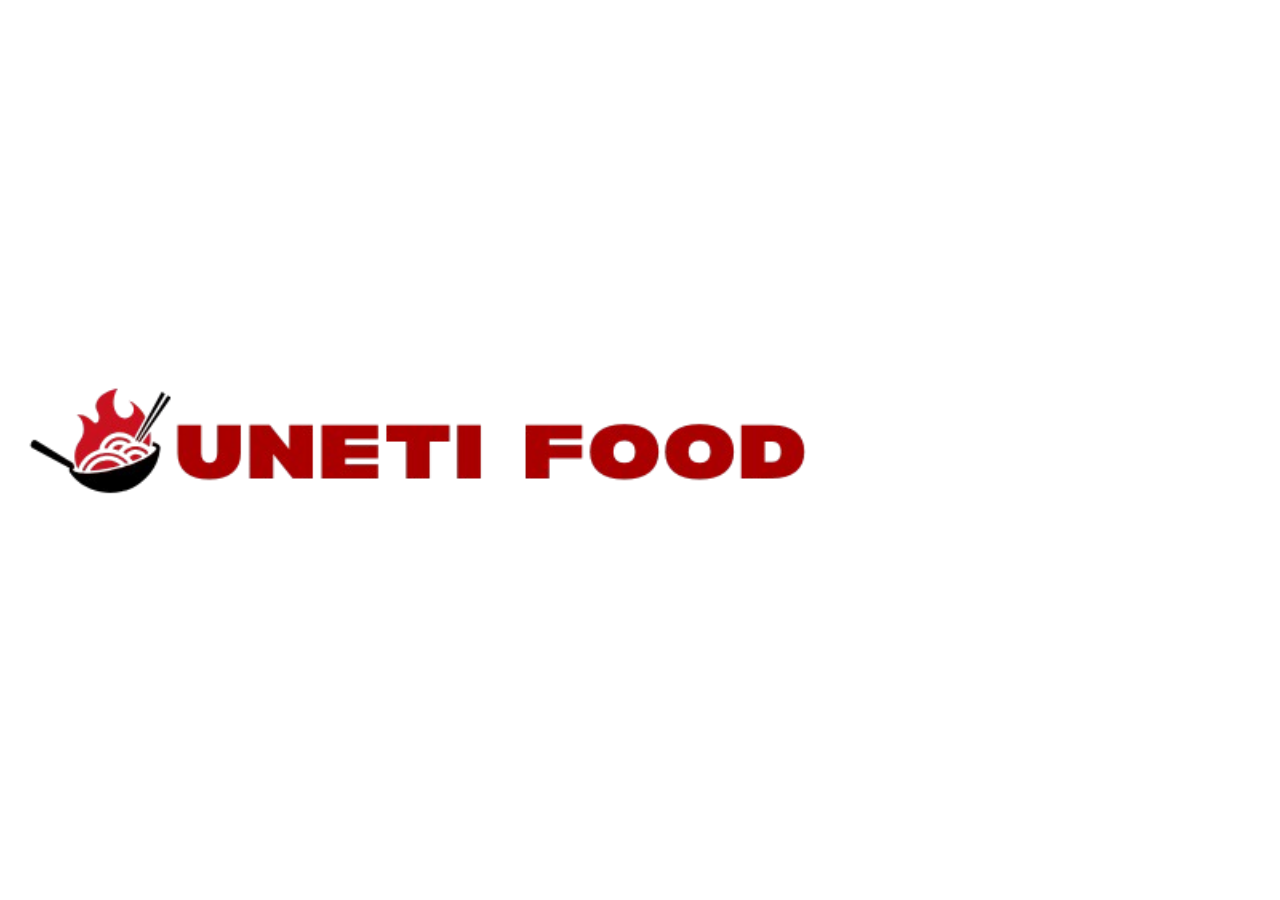
<file: lienhe.html>
<!DOCTYPE html>
<html lang="vi">
<head>
  <meta charset="UTF-8">
  <meta name="viewport" content="width=device-width, initial-scale=1.0">
  <title>Liên hệ với chúng tôi</title>

  <!-- Link đến file CSS -->
  <link rel="stylesheet" href="assets/css/stylelienhe.css">

  <!-- Link Font Awesome để hiển thị icon -->
  <link rel="stylesheet" href="https://cdnjs.cloudflare.com/ajax/libs/font-awesome/6.5.0/css/all.min.css">
</head>
<body>
    
    <div class="logo-container">
    <img src="assets/img/logo.png" alt="UNETI FOOD Logo" class="logo" />
  </div>
  <section class="contact-section">
    <h2>Liên hệ với chúng tôi</h2>

    <form class="contact-form" action="xuly_lienhe.php" method="post">
      <div class="form-group">
        <label for="hoten"><i class="fa-solid fa-user"></i> Họ và tên</label>
        <input type="text" id="hoten" name="hoten" placeholder="Nhập họ và tên của bạn..." required>
      </div>

      <div class="form-group">
        <label for="email"><i class="fa-solid fa-envelope"></i> Email</label>
        <input type="email" id="email" name="email" placeholder="Nhập địa chỉ email..." required>
      </div>

      <div class="form-group">
        <label for="noidung"><i class="fa-solid fa-message"></i> Nội dung</label>
        <textarea id="noidung" name="noidung" rows="5" placeholder="Nhập nội dung bạn muốn gửi..." required></textarea>
      </div>

      <button type="submit" class="btn-send">
        <i class="fa-solid fa-paper-plane"></i> Gửi phản hồi
      </button>

      <p class="status"></p>
    </form>
  </section>
</body>
</html>
</file>
<file: assets/css/stylelienhe.css>
/* ========== Reset cơ bản ========== */
* {
  margin: 0;
  padding: 0;
  box-sizing: border-box;
  font-family: "Poppins", Arial, sans-serif;
}

/* ========== Toàn trang ========== */
body {
  background-color: #ffffff;
  display: flex;
  justify-content: center;
  align-items: center;
  min-height: 100vh;
  padding: 20px;
  overflow: hidden;
}

/* ========== Animation nền nhẹ nhàng ========== */
@keyframes backgroundGlow {
  0% {
    background-color: #fff;
  }
  50% {
    background-color: #fff4f4;
  }
  100% {
    background-color: #fff;
  }
}

body {
  animation: backgroundGlow 6s infinite alternate;
}

/* ========== Container form ========== */
.contact-section {
  background: #fff;
  border-radius: 16px;
  padding: 40px 50px;
  max-width: 600px;
  width: 100%;
  box-shadow: 0 8px 25px rgba(184, 0, 0, 0.15);
  transition: all 0.4s ease;
  opacity: 0;
  transform: translateY(40px);
  animation: fadeInUp 0.8s ease forwards;
}

/* Hiệu ứng form xuất hiện */
@keyframes fadeInUp {
  to {
    opacity: 1;
    transform: translateY(0);
  }
}

/* ========== Tiêu đề ========== */
.contact-section h2 {
  text-align: center;
  color: #b80000;
  font-size: 28px;
  font-weight: 700;
  margin-bottom: 25px;
  letter-spacing: 0.5px;
  position: relative;
  animation: fadeTitle 1s ease forwards;
}

@keyframes fadeTitle {
  from {
    opacity: 0;
    transform: scale(0.9);
  }
  to {
    opacity: 1;
    transform: scale(1);
  }
}

/* ========== Nhóm form ========== */
.contact-form {
  display: flex;
  flex-direction: column;
  gap: 18px;
}

.form-group {
  display: flex;
  flex-direction: column;
}

.contact-form label {
  font-weight: 600;
  color: #b80000;
  margin-bottom: 6px;
  display: flex;
  align-items: center;
  gap: 6px;
  font-size: 15px;
  transition: 0.3s;
}

/* ========== Input và Textarea ========== */
.contact-form input,
.contact-form textarea {
  padding: 12px 14px;
  border: 1.5px solid #ddd;
  border-radius: 10px;
  font-size: 15px;
  color: #333;
  background-color: #fafafa;
  transition: all 0.3s ease;
  resize: none;
}

/* Hiệu ứng khi focus */
.contact-form input:focus,
.contact-form textarea:focus {
  border-color: #b80000;
  background-color: #fff;
  box-shadow: 0 0 8px rgba(184, 0, 0, 0.3);
  outline: none;
  transform: scale(1.01);
}

/* ========== Nút gửi ========== */
.btn-send {
  background: linear-gradient(135deg, #b80000, #e00000);
  color: #fff;
  font-weight: 600;
  padding: 14px;
  border: none;
  border-radius: 10px;
  cursor: pointer;
  font-size: 16px;
  transition: all 0.35s ease;
  display: flex;
  justify-content: center;
  align-items: center;
  gap: 8px;
  box-shadow: 0 4px 12px rgba(184, 0, 0, 0.25);
}

/* Hiệu ứng hover */
.btn-send:hover {
  background: linear-gradient(135deg, #d10000, #ff4040);
  transform: translateY(-3px) scale(1.03);
  box-shadow: 0 8px 18px rgba(184, 0, 0, 0.35);
}

/* Khi nhấn xuống */
.btn-send:active {
  transform: scale(0.98);
  box-shadow: 0 2px 6px rgba(184, 0, 0, 0.25);
}

/* ========== Trạng thái gửi ========== */
.status {
  text-align: center;
  margin-top: 15px;
  font-weight: 600;
  color: #555;
  font-size: 14px;
  min-height: 20px;
  animation: fadeIn 1s ease;
}
.logo
{
    width: 800px;
    transition: transform 0.3s ease, filter 0.3s ease;
}
.logo-container
{
     flex: 1;
  text-align: center;
}
@keyframes fadeIn {
  from {
    opacity: 0;
  }
  to {
    opacity: 1;
  }
}

/* ========== Responsive ========== */
@media (max-width: 480px) {
  .contact-section {
    padding: 30px 25px;
  }

  .btn-send {
    font-size: 15px;
  }
}
</file>
